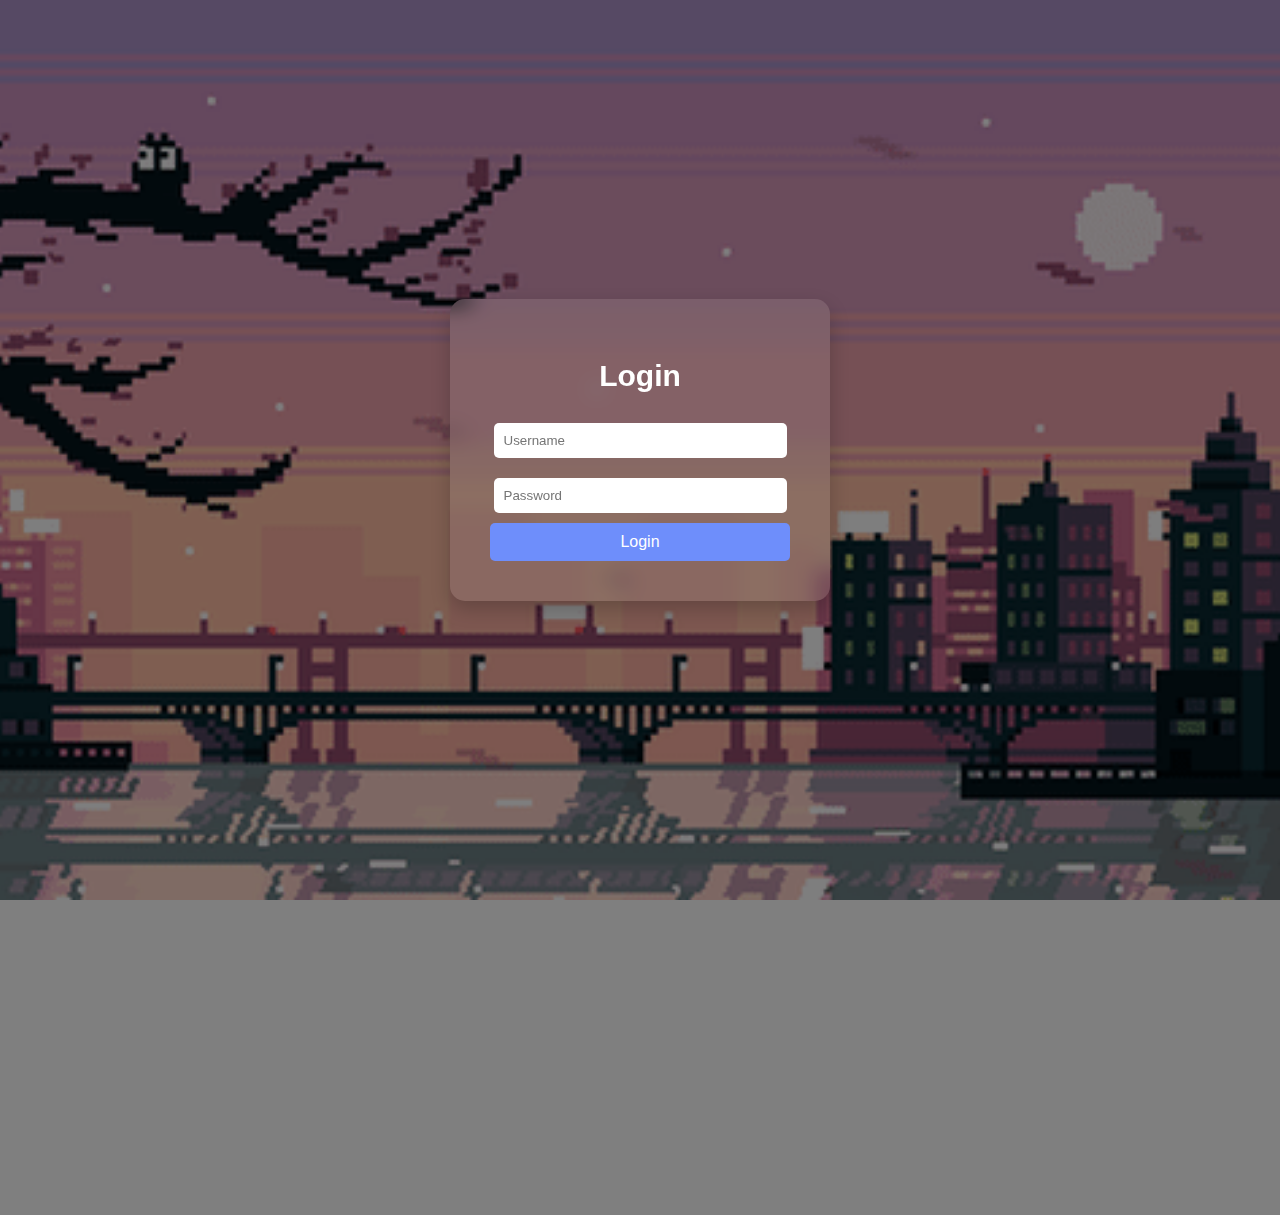
<file: index.html>
<!DOCTYPE html>
<html lang="en">
<head>
    <meta charset="UTF-8">
    <meta name="viewport" content="width=device-width, initial-scale=1.0">
    <link rel="stylesheet" href="loginpagedesign.css">
    <title>Login Page</title>
</head>
<body>
    <div class="bgblr"></div>
    <div class="login-container">
        <h1>Login</h1>
        <form>
            <input type="email" id="username" placeholder="Username" required>
            <input type="password" id="password" placeholder="Password" required>
            <button type="submit" onclick="func()">Login</button>
        </form>
    </div>
    <script>
         function func()
        {
        var email = document.getElementById("username").value;
        var pass = document.getElementById('password').value;
        if(email == 'hearty' && pass == '12345'){
            alert("succcessfull!")
            window.location.assign("Home.html")
        }
        else{
            alert("Wrong entry invalid")} }
    </script>
</body>
</html>
</file>
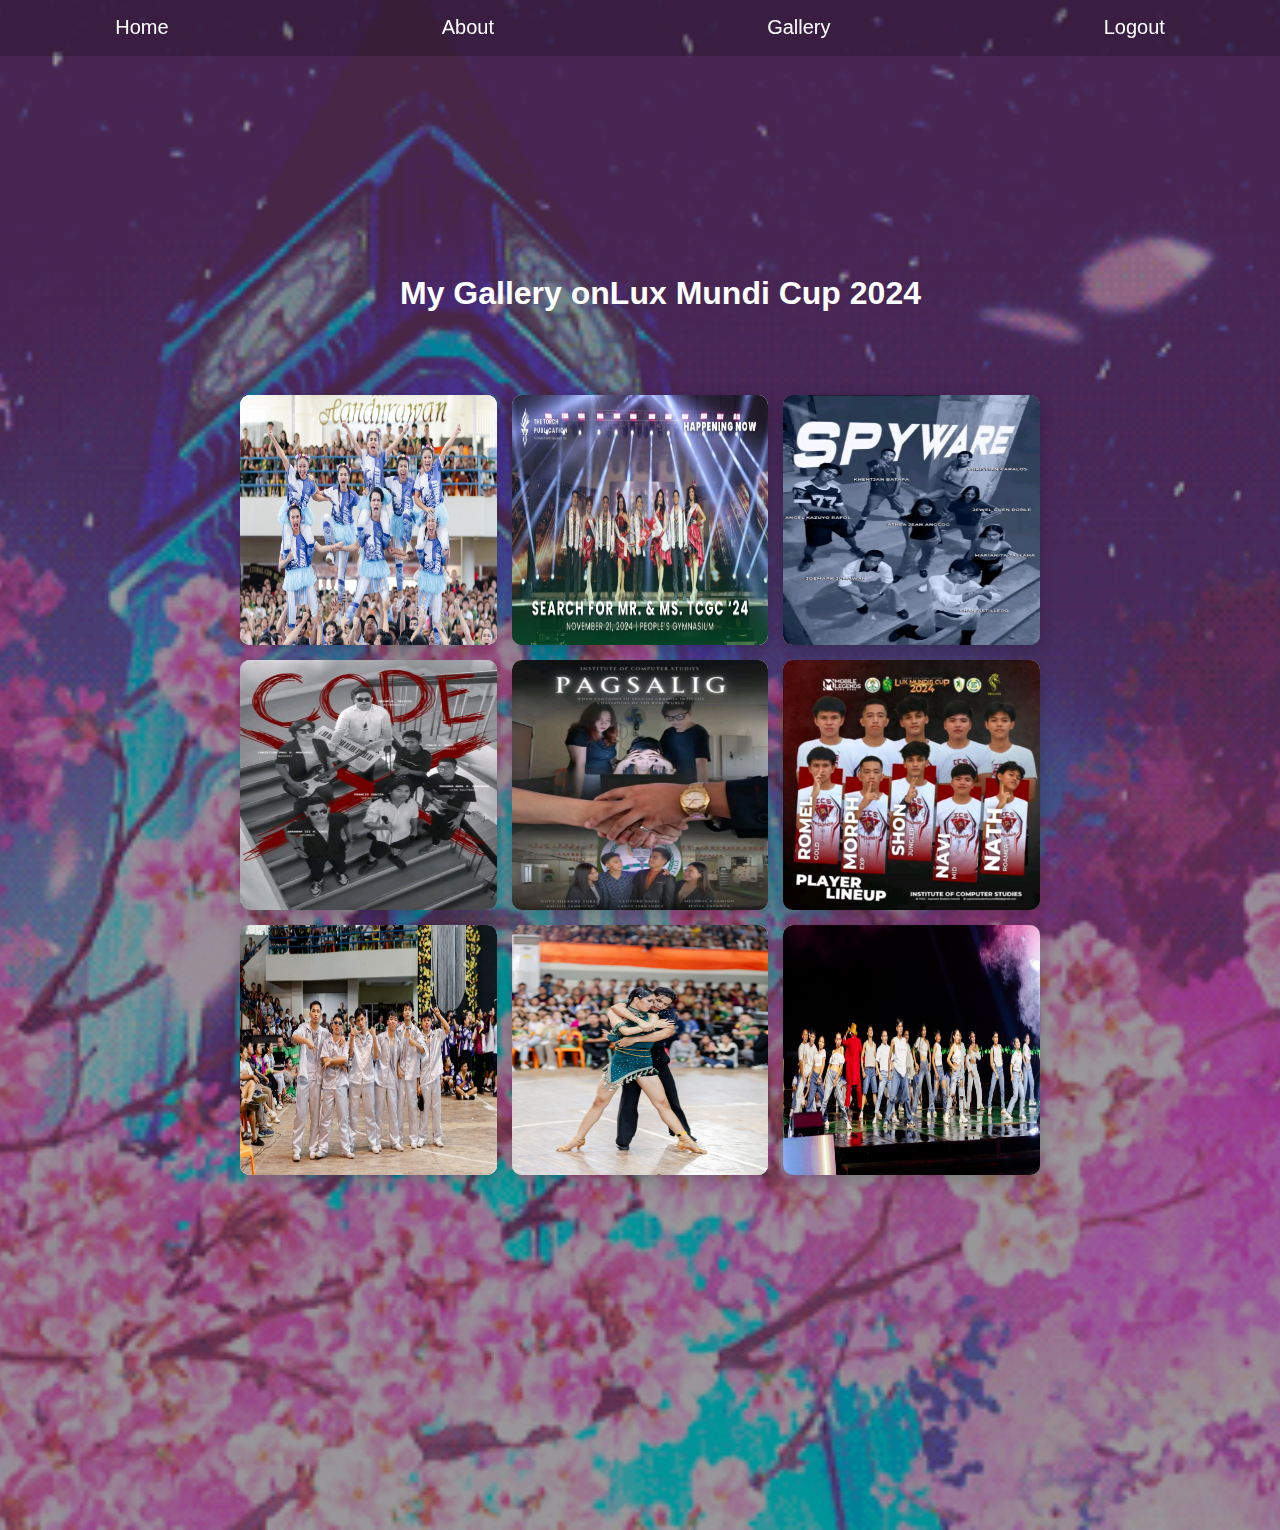
<file: Gallerypage.html>
<!DOCTYPE html>
<html lang="en">
<head>
    <meta charset="UTF-8">
    <meta name="viewport" content="width=device-width, initial-scale=1.0">
    <link rel="stylesheet" href="gallerypagedesign.css">
    <title>Gallery Page</title>
</head>
<body>
    
    <header>
        <nav>
            <a href="Home.html">Home</a>
            <a href="Aboutpage.html">About</a>
            <a href="Gallerypage.html">Gallery</a>
            <a href="index.html">Logout</a>
        </nav>
    </header>
    
    <div class="bgblr"></div>

    <div class="gallery-container">
        <h1>My Gallery on <span>Lux Mundi Cup 2024</span></h1>
        <div class="gallery-item">
            <img src="cheerdance.jpg" alt="Photo 1" class="dd2">
            <img src="cheerdance5.jpg" alt="" class="dd1">
            <div class="description">The TCGC Cheer Dance is an energetic
                 performance that combines cheerleading elements with dance 
                 routines, featuring synchronized movements, stunts, and chants.
                  It showcases the team's spirit and enthusiasm, often performed 
                  at sports events, competitions, and school functions to rally
                   support and entertain the audience.</div>
        </div>
        <div class="gallery-item">
            <img src="mrandmstcgc.jpg" alt="Photo 2">
            <img src="lux6.jpg" alt="" class="dd3">
            <div class="description">The TCGC Mrs. and Ms. TCGC is a 
                pageant event that celebrates the talents, charisma, 
                and achievements of participants from the TCGC community, 
                highlighting their individuality and promoting values 
                such as confidence, leadership, and community involvement.</div>
        </div>
        <div class="gallery-item">
            <img src="streetdance2.jpg" alt="Photo 3">
            <img src="streetdance.jpg" alt="" class="dd4">
            <div class="description">The TCGC Street Dance is a dynamic
                 and energetic dance style performed by the TCGC team, 
                 characterized by urban movements and creative choreography,
                  often showcasing individuality and teamwork in various 
                  performances and competitions.</div>
        </div>
        <div class="gallery-item">
            <img src="battlebandpoto (1).jpg" alt="Photo 4">
            <img src="battlebands.jpg" alt="" class="dd5">
            <div class="description">The TCGC Battle of the Bands is an exciting
                 event where different musical groups from the TCGC community
                  compete by showcasing their musical talents and original
                   compositions. It features live performances, creating a 
                   vibrant atmosphere that celebrates creativity and camaraderie 
                   among musicians and audiences alike.</div>
        </div>
        <div class="gallery-item">
            <img src="pel2.jpg">
            <img src="pelikula.jpg" alt="Photo 5" class="dd10">
            <div class="description">The TCGC Pelikulang Lux Mundi is a film
                 project created by the TCGC community that showcases original
                  storytelling and artistic expression. It features a variety
                   of genres and themes, highlighting the creativity and 
                   talent of its filmmakers, while promoting cultural values
                    and community engagement through the medium of cinema.</div>
        </div>
        <div class="gallery-item">
            <img src="mlpoto2.jpg" alt="">
            <img src="eml.jpg" alt="Photo 6" class="dd6">
            <div class="description">TCGC e-sports is a competitive gaming 
                program that brings together players from the TCGC community 
                to participate in various video game tournaments. It fosters
                 teamwork, strategy, and sportsmanship, while providing a
                  fun and engaging environment for gamers to showcase their 
                  skills and compete for recognition and prizes.</div>
        </div>
        <div class="gallery-item">
            <img src="hiphop2.jpg" alt="">
            <img src="hiphop.jpg" alt="Photo 7" class="dd7">
            <div class="description">Hip-Hop<br>A cultural art form that's
            part of the larger hiphop culture, which also includes graffiti,
        emceein, and deejaying.</div>
        </div>
        <div class="gallery-item">
            <img src="dancesports2 (1)d.jpg" alt="">
            <img src="dancesports1.jpg" alt="Photo 8" class="dd9">
            <div class="description">TCGC Dance Sports<br>A competitive
            ballroom dancing where two contestants on each 6 institutes perform 
        different dances, like the cha-cha or waltz.</div>
        </div>
        <div class="gallery-item">
            <img src="Opsal2.jpg" alt="">
            <img src="openningsal.jpg" alt="Photo 9" class="dd8">
            <div class="description">TCGC Opening Salvo<br>A strong impressive start
            to an event in TCGC. A celebration performance to excite the students of
        the TCGC.</div>
        </div>
    </div>

</body>
</html>
</file>
<file: loginpagedesign.css>
body {
    margin: 0;
    font-family: Arial, sans-serif;
    background: url('loginwallpape.gif') no-repeat center center fixed;
    background-size: cover;
    display: flex;
    justify-content: center;
    align-items: center;
    height: 100vh;
    overflow: hidden;
}

.bgblr{
    background-color: rgba(0, 0, 0, 0.5);
    height: 170vh;
    width: 100%;
    background-position: center;
    background-size: cover;
    position: absolute;
    z-index: -1;
}

.login-container {
    background: rgba(255, 255, 255, 0.1);
    backdrop-filter: blur(10px);
    border-radius: 15px;
    padding: 40px;
    width: 300px;
    box-shadow: 0 8px 20px rgba(0, 0, 0, 0.2);
    text-align: center;
    animation: slideDown 1.5s ease-out;
}

.login-container h1 {
    color: #fff;
    font-size: 30px;
    margin-bottom: 20px;
}

.login-container input {
    width: 91%;
    padding: 10px;
    margin: 10px 0;
    border: none;
    border-radius: 5px;
}

.login-container button {
    width: 100%;
    padding: 10px;
    background: #6e8efb;
    border: none;
    border-radius: 5px;
    color: #fff;
    font-size: 16px;
    cursor: pointer;
    transition: background 0.3s ease;
}

.login-container button:hover {
    background: #4f6edc;
}

@keyframes slideDown {
    0% {
        transform: translateY(-100px);
        opacity: 0;
    }
    100% {
        transform: translateY(0);
        opacity: 1;
    }
}
</file>
<file: gallerypagedesign.css>
* {
    margin: 0;
    padding: 0;
    box-sizing: border-box;
    text-decoration: none;
    font-family: 'Poppins', sans-serif;}
body {
    height: 170vh;
    display: flex;
    align-items: center;
    justify-content: center;
    background-image: url('gallerywallpaper.gif');
    background-position: center;
    background-size: cover;
    background-repeat: no-repeat;}
.bgblr{
    background-color: rgba(0, 0, 0, 0.4);
    height: 170vh;
    width: 100%;
    background-position: center;
    background-size: cover;
    position: absolute;
    z-index: -1;}
    header{
        background-color: rgb(0, 0, 0, 0.2);
        margin-top: 5x;
        position: fixed;
        top: 0;
        left: 0;
        width: 100%;
        padding: 1rem 9%;
        filter: drop-shadow(10px);
        display: flex;
        justify-content: space-between;
        align-items: center;
        z-index: 100;
        display: flex;}
    nav{ 
        width: 40%;
        color: #fff;
        display: flex;
        flex-wrap: wrap;
        flex: auto;
        top: 0;
        right: 50px;
        font-size: 20px;
        column-gap: 50%;
        column-gap: 10%;
        justify-content: space-between;}
    nav a{
        color: #fff;
        border-bottom: 1px solid transparent;}
    nav a:hover{
        color: #ffffff;
        border-bottom: 1px solid #ffffff;
        text-shadow: 0 0 25px #d9dfed;}
    .gallery-container {
        top: 20px;
        position: relative;
        width: 800px;
        max-width: 1200px;
        display: grid;
        grid-template-columns: repeat(3, 1fr);
        gap: 15px;}
.gallery-container h1{
    text-align: center;
    position: absolute;
    display: flex;
    margin-top: -15%;
    margin-left: 20%;
    color: white;}
    .gallery-item {
        position: relative;
        overflow: hidden;
        border-radius: 10px;
        box-shadow: 0 5px 15px rgba(0, 0, 0, 0.2);
        transition: transform 0.3s;
        background: #fff;}
    .gallery-item:hover {
        transform: scale(1.05);}
    .gallery-item img {
        width: 100%;
        height: 250px;
        display: block;}
    .description {
        position: absolute;
        bottom: 0;
        width: 100%;
        padding: 10px;
        background: rgba(0, 0, 0, 0.7);
        color: #fff;
        font-size: 14px;
        text-align: center;
        opacity: 0;
        transform: translateY(100%);
        transition: all 0.3s ease;}
    .gallery-item:hover .description {
        opacity: 1;
        transform: translateY(0);}
    .dd1, .dd3, .dd4, .dd5, .dd6, .dd7, .dd8, .dd9, .dd10{
        display: flex;
        position: absolute;
        translate: -0% -100%;
        opacity: 1;
        transition: 0.5s ease;}
    .dd1:hover, 
    .dd3:hover, 
    .dd4:hover, 
    .dd5:hover,
    .dd6:hover,
    .dd7:hover,
    .dd8:hover,
    .dd9:hover,
    .dd10:hover{
        opacity: 0;}
</file>
